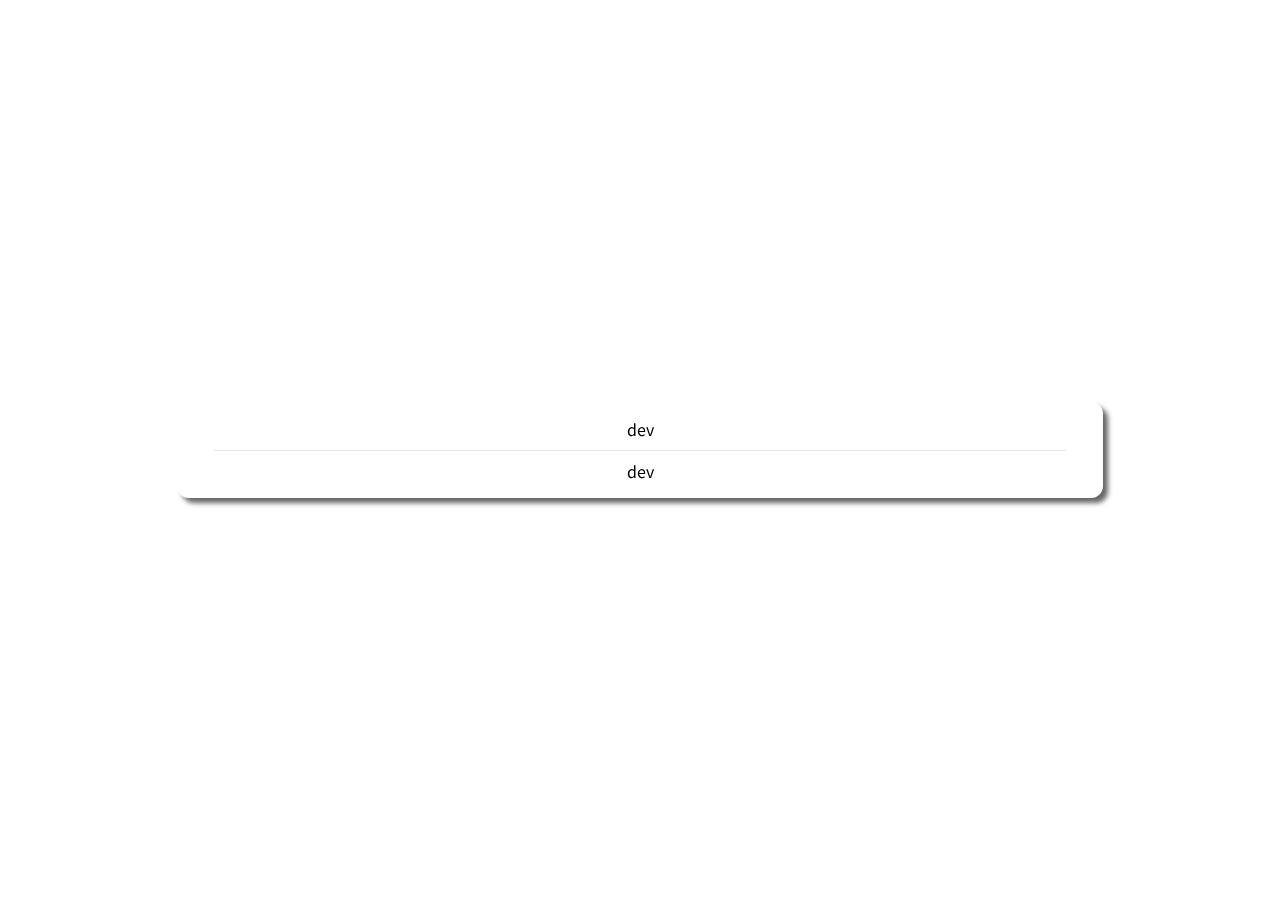
<file: download.html>
<!doctype html>
<html lang="ko">
    <head>
        <title>dev | download</title>
        <meta charset="utf-8">
        <meta name="viewport" content="width=device-width, initial-scale=1.0, maximum-scale=2.0, minimum-scale=1.0, user-scalable=no">
        <link rel="stylesheet" href="css/style-d.css">
        <style>
            body::before {
                background-image: url('https://grandkiwi.kro.kr/img/background.png');
            }
        </style>
    </head>
    <body>
        <div id="ui">
            <div id="desc">
                dev
                <div class="hr"></div>
                <a href="https://grandkiwi.kro.kr">dev</a>
            </div>
        </div>
    </body>
</html>
</file>
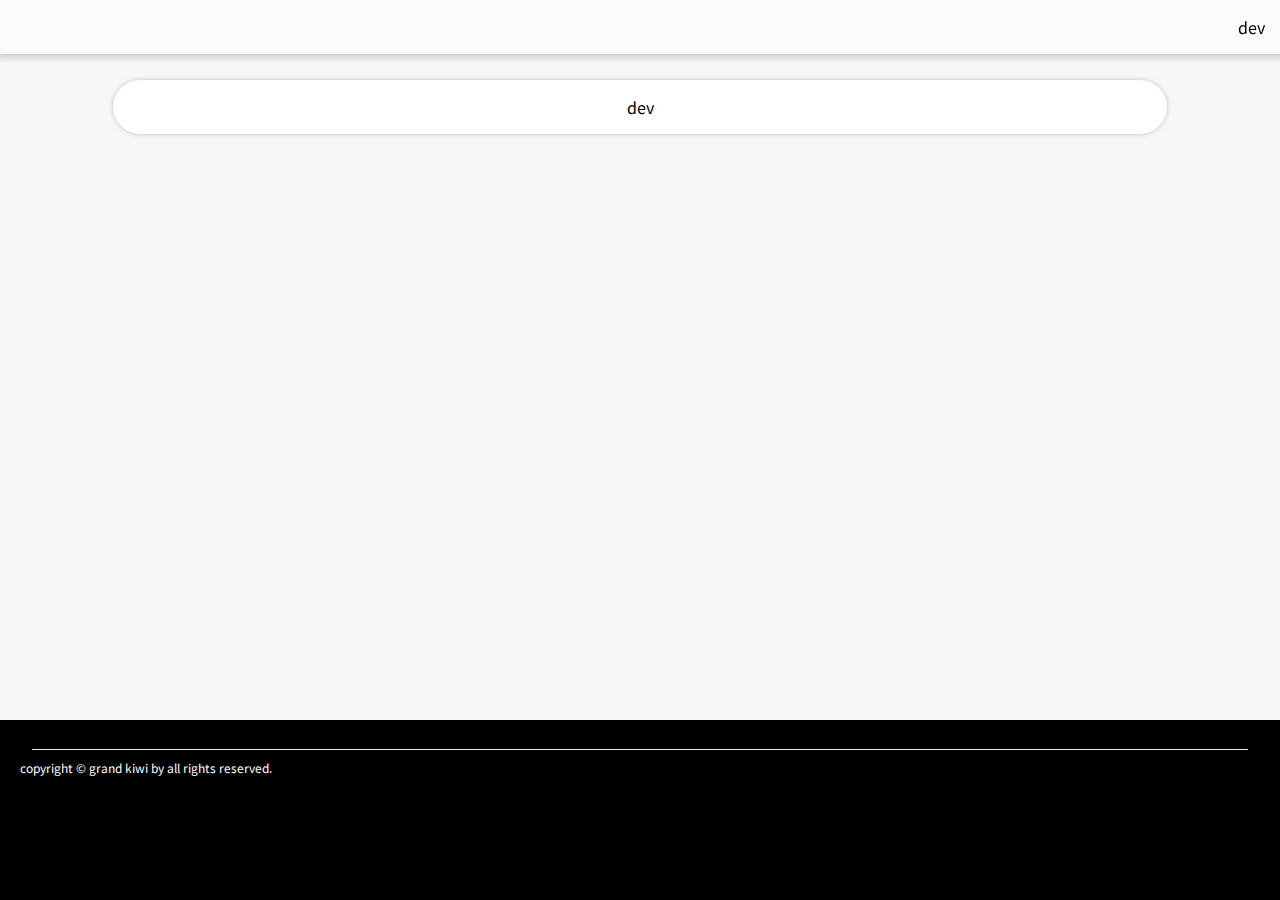
<file: page.html>
<!doctype html>
<html lang="ko">
    <head>
        <title>dev | page</title>
        <meta charset="utf-8">
        <meta name="viewport" content="width=device-width, initial-scale=1.0, maximum-scale=2.0, minimum-scale=1.0, user-scalable=no">
        <link rel="stylesheet" href="css/style.css">
    </head>
    <body id="body">
        <div id="menu"><div id="menu-text">dev</div></div>
        <div id="desc-p">
            <div id="space"></div>
            <a class="button" href="javascript:void(0)" role="button">dev</a>
        </div>
        <div id="footer">
            <div class="text-box">
                <div class="hr"></div>
                <div style="margin: 0 20px 0 20px; font-size: 12px;">
                copyright © <a href="https://github.com/grandkiwi219">grand kiwi</a> by all rights reserved.
                </div>
            </div>
        </div>
    </body>
</html>
</file>
<file: css/style-d.css>
@import url('https://fonts.googleapis.com/css2?family=Noto+Sans+KR&display=swap');

@font-face {
    font-family: cookieRun;
    src: url('https://cdn.jsdelivr.net/gh/projectnoonnu/noonfonts_twelve@1.0/CookieRunOTF-Bold00.woff') format('woff');
    font-weight: normal;
    font-style: normal;
}

@keyframes show {
    0% { margin: 20px; opacity: 0; }
    100% { margin: 0; opacity: 1; }
}

html {
    height: 100%;
    overflow: hidden;
    scroll-behavior: smooth;
    -webkit-tap-highlight-color: transparent;
}

body {
    margin: 0;
    padding: 0;
    width: 100%;
    height: 100%;
    text-align: center;
    color: black;
    overflow-x: hidden;
    font-family: 'Noto Sans KR', sans-serif;
}

body::before { 
    position:fixed; 
    top: 0; 
    left: 0; 
    right: 0; 
    bottom: 0; 
    background-size: cover; 
    background-attachment: fixed;
    background-repeat: no-repeat;
    background-position: center;
    -webkit-filter: blur(5px); 
    -moz-filter: blur(5px);
    -o-filter: blur(5px); 
    -ms-filter: blur(5px); 
    filter: blur(5px); 
    transform: scale(1.02); 
    z-index: -1;
    content: "";
}

a {
    color: black;
    text-decoration: none;
    transition: color 0.7s;
}

a:hover {
    color: silver;
    transition: color 0.7s;
}

.hr {
    margin: 9px auto;
    height: 0.5px;
    width: 95%;
    display: block;
    background-color: rgb(230, 230, 230);
}

#ui {
    overflow: hidden;
    width: 100%;
    height: 100%;
    display: flex;
    flex-direction: column;
    justify-content: space-around;
    align-items: center;
    animation-name: show;
    animation-duration: 1s;
}

#desc {
    background-color: white;
    border-radius: 12px;
    width: 70%;
    max-width: 1000px;
    max-height: 80%;
    padding: 15px;
    box-shadow: 5px 5px 5px rgba(0, 0, 0, 0.6);
}
</file>
<file: css/style.css>
@import url('https://fonts.googleapis.com/css2?family=Noto+Sans+KR&display=swap');

@font-face{
    font-family: tmoneyroundwindextrabold;
    src: url(https://cdn.jsdelivr.net/gh/projectnoonnu/noonfonts_20-07@1.0/TmoneyRoundWindExtraBold.woff) format("woff");
    font-weight: 400;
    font-style: normal;
}

@keyframes show {
    0% { padding-top: 30px; color: rgba(0, 0, 0, 0); background-color: rgba(255, 255, 255, 0); box-shadow: 3px 0 5px 5px rgba(192, 192, 192, 0); }
    100% { padding-top: 15px; color: rgba(0, 0, 0, 1); background-color: rgba(255, 255, 255, 0.5); box-shadow: 3px 0 5px 5px rgba(192, 192, 192, 0.6); }
}

@keyframes main {
    0% { color: rgba(255, 255, 255, 0); text-shadow: 2px 2px 2px rgba(50, 50, 50, 0); }
    100% { color: rgba(255, 255, 255, 1); text-shadow: 2px 2px 2px rgba(50, 50, 50, 0.5); }
}

@keyframes window {
    0% { margin-left: 100%; }
    20% { margin-left: 55%; }
    45% { margin-left: 25%; }
    75% { margin-left: 5%; }
    100% { margin-left: 0%; }
}

html {
    height: 100%;
    overflow: auto;
    scroll-behavior: smooth;
    -webkit-tap-highlight-color: transparent;
}

body {
    margin: 0;
    padding: 0;
    width: 100%;
    height: 100%;
    text-align: left;
    color: black;
    background-color: #f7f7f7;
    overflow-x: hidden;
    font-family: 'Noto Sans KR', sans-serif;
}

#body {
    background-color: black;
}

a {
    color: black;
    text-decoration: none;
    transition: color 0.7s;
}

a:hover {
    color: silver;
    transition: color 0.7s;
}

#footer div a {
    color: white;
    transition: color 1s;
}

#footer div a:hover {
    color: rgb(120, 120, 120);
    transition: color 1s;
}

#footer-box div div a {
    color: white;
    transition: color 1s;
}

#footer-box div div a:hover {
    color: rgb(120, 120, 120);
    transition: color 1s;
}

a.button {
    text-align: center;
    display: block;
    width: 80%;
    max-width: 1100px;
    margin: 10px auto;
    padding: 15px;
    color: black;
    border-radius: 30px;
    background-color: white;
    box-shadow: 0 0 5px silver;
    transition: color 0.7s, background-color 1s, box-shadow 1s;
}

a.button:hover {
    color: white;
    background-color: #4ff774;
    box-shadow: 0px 0px 12px #8cffa5;
    transition: color 0.7s, background-color 1s, box-shadow 1s;
}

.hr {
    margin: 9px auto;
    height: 0.5px;
    width: 95%;
    display: block;
    background-color: rgb(230, 230, 230);
}

#ui {
    width: 100%;
    min-height: 100%;
}

#menu {
    color: black;
    width: 100%;
    padding: 15px 0 15px 0;
    background-color: rgba(255, 255, 255, 0.5);
    text-align: right;
    position: fixed;
    box-shadow: 3px 0 5px 5px rgba(192, 192, 192, 0.6);
    animation-name: show;
    animation-duration: 2s;
}

#menu-text {
    margin: 0 15px 0 15px;
}

#background {
    width: 100%;
    height: 100%;
    position: fixed;
    z-index: -1;
    float: left;
    overflow: hidden;
    background-color: rgba(0,0,0,0.1);
    background-image: url('/img/kmback.png');
    background-size: cover;
    background-repeat: no-repeat;
    background-position: center;
    animation-name: window;
    animation-duration: 3s;
}

#main {
    color: rgba(255, 255, 255, 0);
    text-shadow: 2px 2px 2px rgba(50, 50, 50, 0);
    width: 100%;
    height: 100%;
    font-family: tmoneyroundwindextrabold;
    font-size: 70px;
    text-align: center;
    display: flex;
    flex-direction: column;
    justify-content: space-around;
    animation-name: main;
    animation-delay: 0.5s;
    animation-duration: 5s;
    animation-fill-mode: forwards;
}

#desc {
    width: 100%;
    padding: 20px 0 20px 0;
    background-color: #f7f7f7;
}

#desc-p {
    width: 100%;
    min-height: 70%;
    padding: 70px 0 20px 0;
    background-color: #f7f7f7;
}

#footer {
    width: 100%;
    padding: 20px 0 20px 0;
    background-color: black;
    color: white;
}

.text-box {
    margin: 0 auto;
    max-width: 1300px;
    width: 100%;
}
</file>
